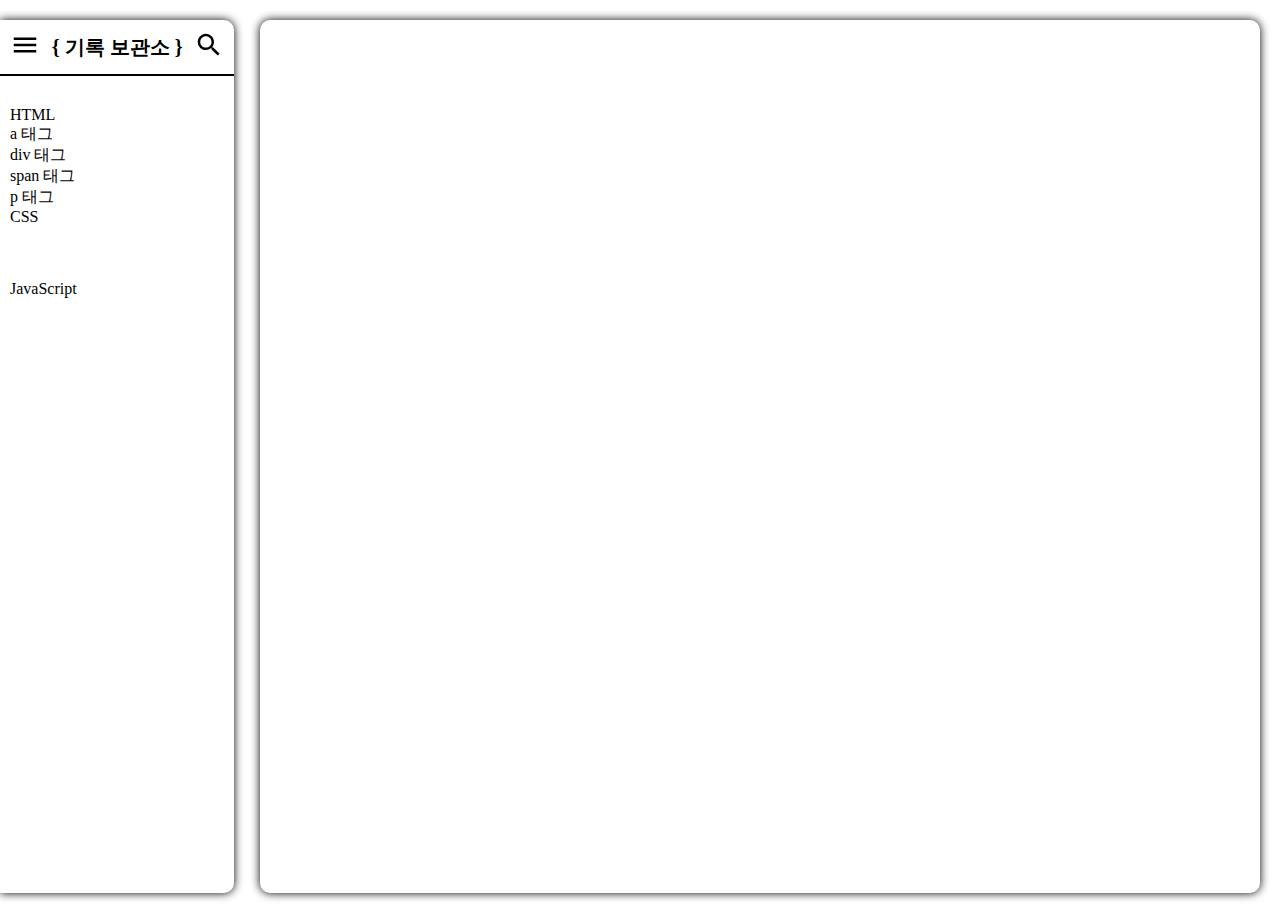
<file: index.html>
<!DOCTYPE html>
<html>
    <head>
        <meta charset='utf-8'>
        <meta http-equiv='X-UA-Compatible' content='IE=edge'>
        <title>기록 보관소</title>
        <meta name='viewport' content='width=device-width, initial-scale=1'>
        <link rel='stylesheet' type='text/css' media='screen' href='index.css'>
    </head>
    <body>
        <div id = "wrap">
            <!-- <div id = "header"></div> -->
            <div id = "main">
                <div id = "sidebar" class = "sidebar">
                    <div id = "sidebar_header" class = "sidebar_header">
                        <div id = "menu_icon" class = "menu_icon">
                            <img src = "./img/MenuIcon.svg"/>
                        </div>
                        <div id = "title" class = "title"><a href = "./index.html">{ 기록 보관소 }</a></div>
                        <div id = "search_icon" class = "search_icon_on">
                            <img src = "./img/SearchIcon.svg"/>
                        </div>
                    </div>
                    <ul id = "sidebar_content" class = "sidebar_content">
                        <li id = "html_info" class = "html_info">
                            <div>HTML</div>
                            <ul>
                                <li>a 태그</li>
                                <li>div 태그</li>
                                <li>span 태그</li>
                                <li>p 태그</li>
                            </ul>
                        </li>
                        <li id = "css_info" class = "css_info">
                            <div>CSS</div>
                            <ul>
                                <li></li>
                                <li></li>
                                <li></li>
                            </ul>
                        </li>
                        <li id = "js_info" class = "js_info">JavaScript</li>
                    </ul>
                </div>
                <div id = "content" class = "content">

                </div>
            </div>
            <div id = "footer"></div>
        </div>
        <script src='data.js'></script>
        <script src='index.js'></script>
    </body>
</html>
</file>
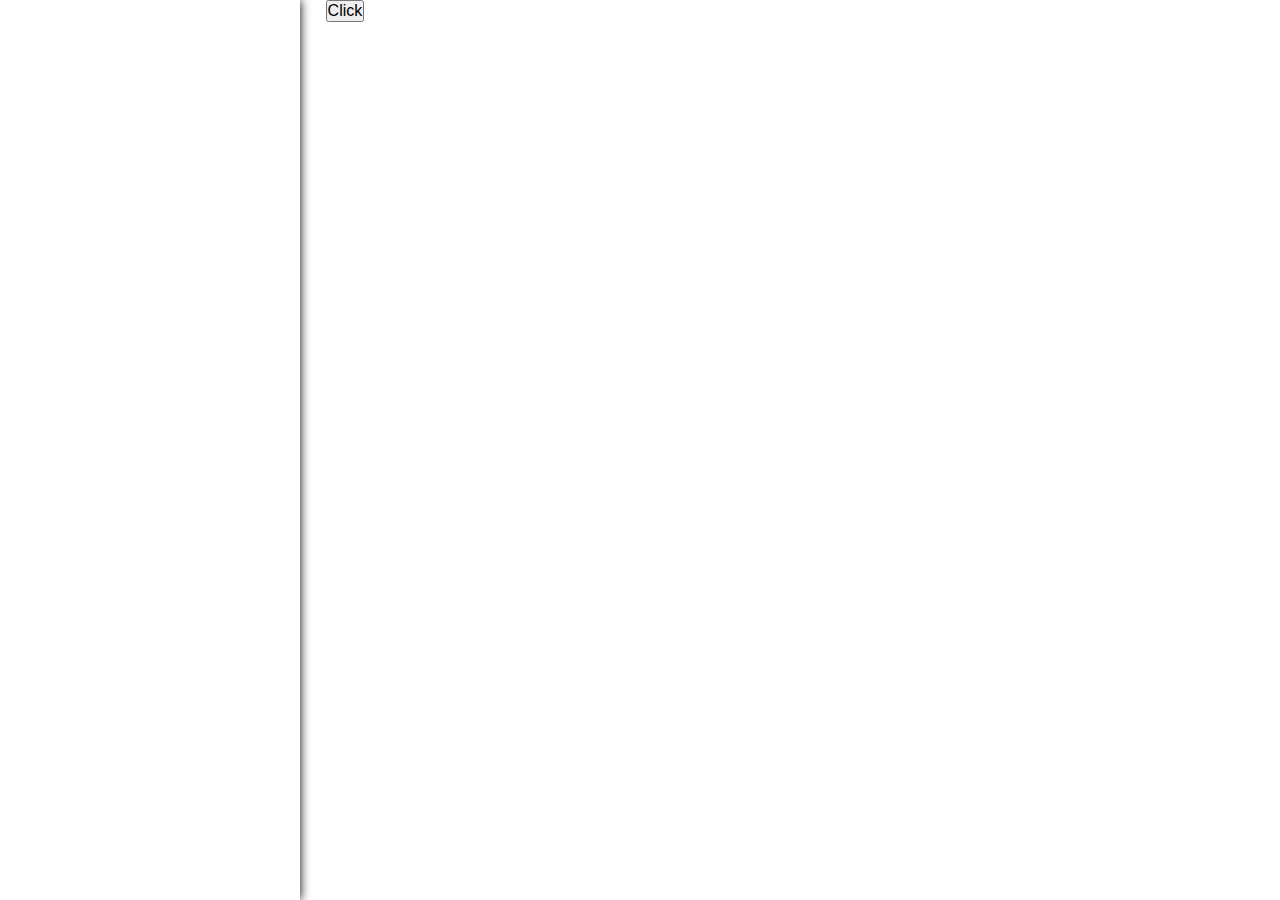
<file: main.html>
<!DOCTYPE html>
<html>
    <head>
        <meta charset='utf-8'>
        <meta http-equiv='X-UA-Compatible' content='IE=edge'>
        <title>기록 보관소</title>
        <meta name='viewport' content='width=device-width, initial-scale=1'>
        <link rel='stylesheet' type='text/css' media='screen' href='main.css'>
    </head>
    <body>
        <div id = "wrap">
            <!-- <div id = "header"></div> -->
            <div id = "main">
                <div id = "sideBar" class = "sideBar">
                    
                </div>
                <div id = "content">
                    <button id = "toggleButton" style = "cursor : pointer;">Click</button>
                </div>
            </div>
            <div id = "footer"></div>
        </div>
        <script src='main.js'></script>
    </body>
</html>
</file>
<file: index.css>
* {
    margin : 0px;
    padding : 0px;
    color : black;
    font-size : 16px;
    box-sizing : border-box;
}
#wrap {
    margin : auto 0px;
}

#main {
    display : flex;
}

/* #region sidebar 관련 CSS */

.sidebar {
    margin : 20px 2vw 20px 0px;
    width : 300px;
    height : 97vh;
    border-top-right-radius : 10px;
    border-bottom-right-radius : 10px;
    box-shadow : 0px 0px 10px black;
    /* transition : property duration timing-function delay */
    /* 
        property : 트랜지션의 대상이 되는 CSS 프로퍼티를 지정한다(기본값 : all)
        duration : 트랜지션이 일어나는 지속시간을 초 단위(s) 또는 밀리 초 단위(ms)로 지정한다(기본값 : 0s)
        timing-function : 트랜지션 효과를 위한 수치 함수를 지정한다(기본값 : ease)
        delay : 프로퍼티가 변화한 시점과 트랜지션이 실제로 시작하는 사이에 대기하는 시간을 초 단위(s) 또는 밀리 초 단위(ms)로 지정한다(기본값 : 0s)
    */
    transition : width 1s ease 0s;
}

.close_Sidebar {
    width : 50px;
}

.sidebar_header {
    padding : 10px;
    display : flex;
    justify-content : space-between;
    align-items : center;
    border-top-left-radius : 10px;
    border-top-right-radius : 10px;
    border-bottom : solid 2px black;
}
.menu_icon {
    text-align : center;
}
.menu_icon > img {
    margin-right : 10px;
    width : 30px;
    height : 30px;
    text-align : center;
    cursor : pointer;
}
/* .title {
    display : block;
} */
.title > a {
    text-decoration : none;
    font-size : 1.25rem;
    font-weight : bold;
}
.title, .search_icon_on {
    display : block;
}
.search_icon_on > img {
    margin-left : 10px;
    width : 30px;
    height : 30px;
    cursor : pointer;
}
.title_off, .search_icon_off {
    display : none;
}

.sidebar_content {
    padding : 30px 10px;
}
.sidebar_content_off {
    display : none;
}

/* #endregion sideBar 관련 CSS */

/* #region content 관련 CSS */

.content {
    margin : 20px 20px 20px 0px;
    width : 100vw;
    height : 97vh;
    border-radius : 10px;
    box-shadow : 0px 0px 10px black;
}

/* #endregion content 관련 CSS */
</file>
<file: main.css>
* {
    margin : 0px;
    padding : 0px;
    color : black;
    font-size : 16px;
    box-sizing : border-box;
}

#main {
    display : flex;
}

.sideBar {
    margin-right : 2vw;
    width : 300px;
    height : 100vh;
    box-shadow : 0px 0px 10px black;
    /* transition : property duration timing-function delay */
    /* 
        property : 트랜지션의 대상이 되는 CSS 프로퍼티를 지정한다(기본값 : all)
        duration : 트랜지션이 일어나는 지속시간을 초 단위(s) 또는 밀리 초 단위(ms)로 지정한다(기본값 : 0s)
        timing-function : 트랜지션 효과를 위한 수치 함수를 지정한다(기본값 : ease)
        delay : 프로퍼티가 변화한 시점과 트랜지션이 실제로 시작하는 사이에 대기하는 시간을 초 단위(s) 또는 밀리 초 단위(ms)로 지정한다(기본값 : 0s)
    */
    transition : width 1s ease 0s;
}

.closeSideBar {
    width : 50px;
}
</file>
